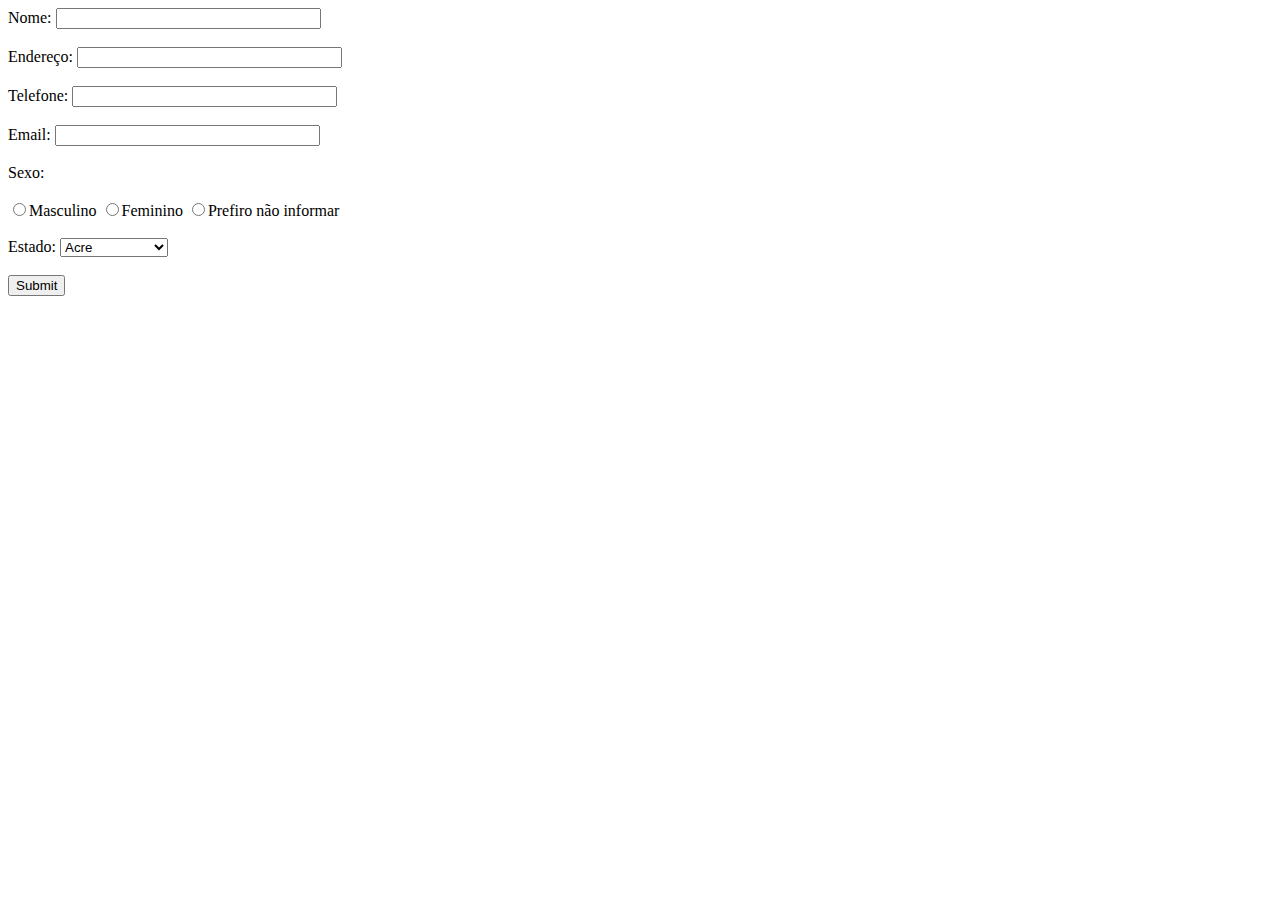
<file: HTML/formulário.html>
<!DOCTYPE html>
<html lang="pt-br">
<head>
    <meta charset="UTF-8">
    <meta http-equiv="X-UA-Compatible" content="IE=edge">
    <meta name="viewport" content="width=device-width, initial-scale=1.0">
    <title>formulário</title>
</head>
<body>
    <form name="sextou" id="formulario_cadastro" action="formulario2.html">
        <label> Nome:</label> <input type="text" name="nome" size="30" maxlength="50">
        <br> </br>
        <label> Endereço:</label> <input type="text" name="endereco" size="30" maxlength="70">
        <br> </br>
        <label> Telefone:</label> <input type="tel" name="telefone" size="30 " maxlength="15">
        <br> </br>
        <label> Email:</label> <input type="email" name="email" size="30" max="150">
        <br> </br>
        <label> Sexo:</label> 
        <br></br>
        <input type="radio" id="sexo M" name="sexo" value="M"><label for="sexo M">Masculino</label>
        <input type="radio" id="sexo F" name="sexo" value="F"><label for="sexo F">Feminino</label>
        <input type="radio" id="sexo NI" name="sexo" value="NI"><label for="sexo NI">Prefiro não informar</label>
        <br> </br>
        <label> Estado:</label> <select name="estado" id="estado">
            <option value="Ac">Acre</option>
            <option value="Al">Alagoas</option>
            <option value="Ap">Amapá</option>
            <option value="Am">Amazonas</option>
            <option value="Sp">São Paulo</option>
            <option value="Rj">Rio de Janeiro</option>
            <option value="Es">Espírito Santo</option>
        </select>
        <br> </br>
        <input type="submit" name="enviar">







    </form>

</body>
</html>
</file>
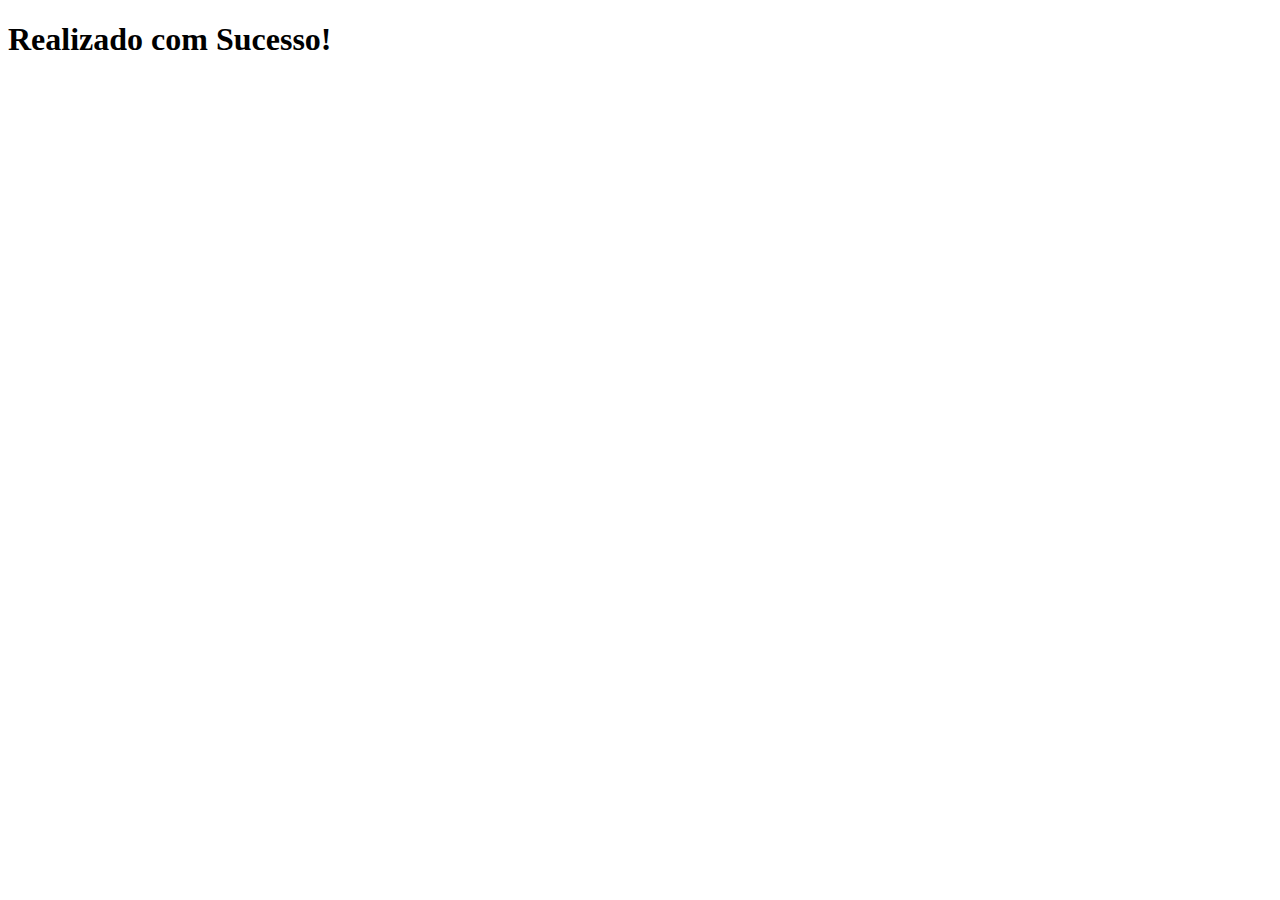
<file: HTML/salvo.html>
<!DOCTYPE html>
<html lang="en">
<head>
    <meta charset="UTF-8">
    <meta http-equiv="X-UA-Compatible" content="IE=edge">
    <meta name="viewport" content="width=device-width, initial-scale=1.0">
    <title>Document</title>
</head>
<body>
    <h1> Realizado com Sucesso!</h1>
</body>
</html>
</file>
